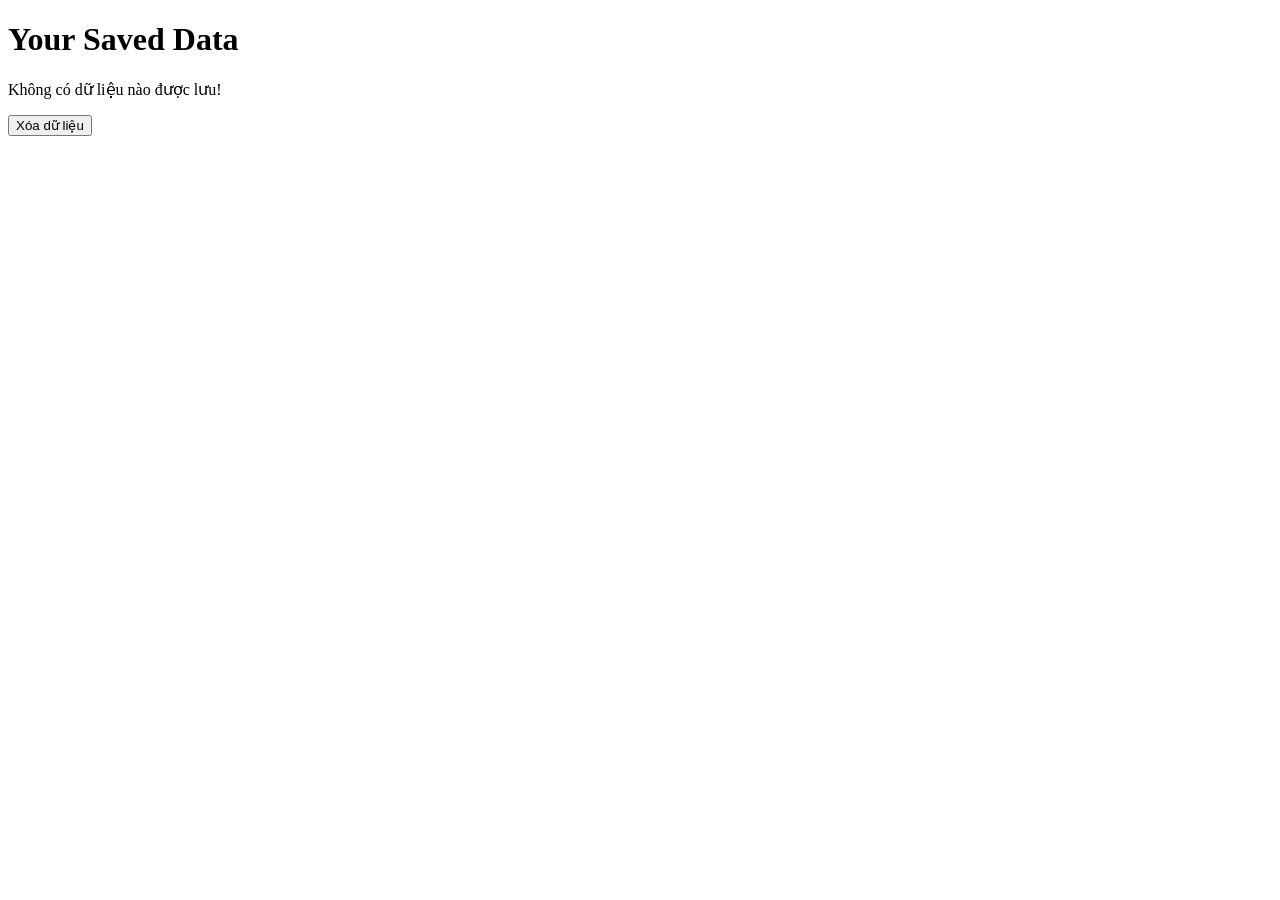
<file: king.html>
<!DOCTYPE html>
<html lang="en">
<head>
    <meta charset="UTF-8">
    <meta name="viewport" content="width=device-width, initial-scale=1.0">
    <title>Download Data</title>
</head>
<body>
    <h1>Your Saved Data</h1>
    <p id="data-display">Loading...</p>
    <button id="download-btn">Download Data</button>
    <button id="clear-data-btn" class="btn no-btn">Xóa dữ liệu</button>

    <script>
        document.addEventListener("DOMContentLoaded", function () {
            let savedData = localStorage.getItem("userData");

            if (savedData) {
                document.getElementById("data-display").innerText = "Dữ liệu của bạn đã sẵn sàng!";
                document.getElementById("download-btn").addEventListener("click", function () {
                    let blob = new Blob([savedData], { type: "application/json" });
                    let a = document.createElement("a");
                    a.href = URL.createObjectURL(blob);
                    a.download = "user_data.json";
                    a.click();
                });
            } else {
                document.getElementById("data-display").innerText = "Không có dữ liệu nào được lưu!";
                document.getElementById("download-btn").style.display = "none";
            }
        });
    </script>
</body>
</html>
</file>
